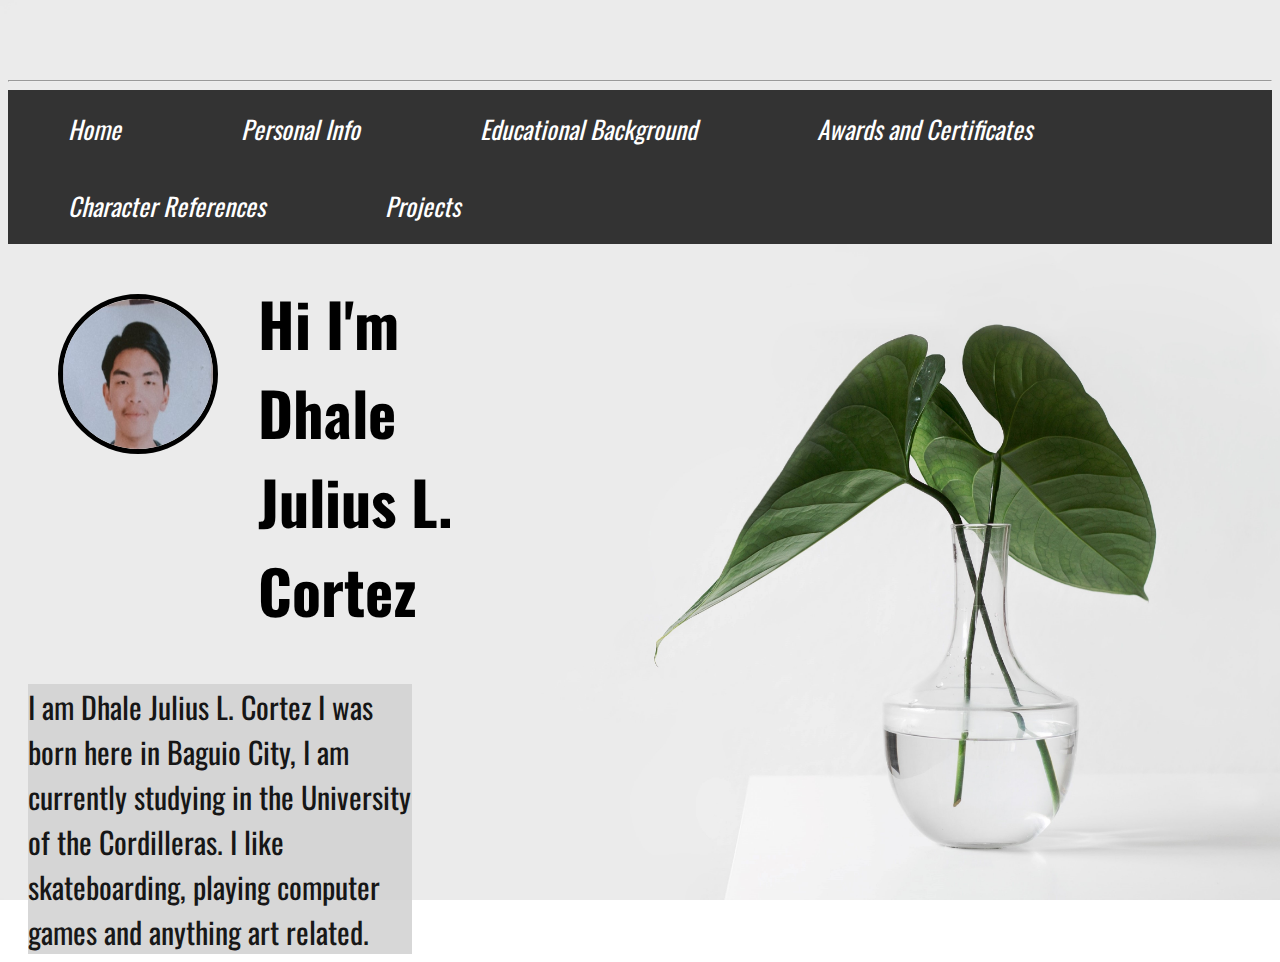
<file: index.html>
<!DOCTYPE html>
<html>
<head>
	<title>Resume</title>
	<link rel="stylesheet" href="designcss.css">
	<link rel="preconnect" href="https://fonts.gstatic.com">
	<link href="https://fonts.googleapis.com/css2?family=Oswald:wght@300&display=swap" rel="stylesheet">
</head>
<body>
	<iframe class="center"; src="https://giphy.com/embed/yXT31xjlfwYak" width="480" height="60" frameBorder="0" class="giphy-embed"></iframe>
	<hr>
	

	<ul>
  		<li><a class="active" href="index.html"><em>Home</em></a></li>
  		<li><a href="personalinfo.html"><em>Personal Info</em></a></li>
  		<li><a href="educationalbkg.html"><em>Educational Background</em></a></li>
  		<li><a href="awards.html"><em>Awards and Certificates</em></a></li>
  		<li><a href="references.html"><em>Character References</em></a></li>
  		<li><a href="projects.html"><em>Projects</em></a></li>

	</ul>


	<a>
		<img  src="Images/Profile.jpg" class = "profile border" alt="Profile pic"width="150" height="150">
	</a>
	
	<h2 class= "hi">Hi I'm Dhale Julius L. Cortez</h2>
	
	<div class="edu arrange">
		I am Dhale Julius L. Cortez I was born here in Baguio City, I am currently studying in the University of the Cordilleras. I like skateboarding, playing computer games and anything art related. 
	</div>




</body>
</html>
</file>
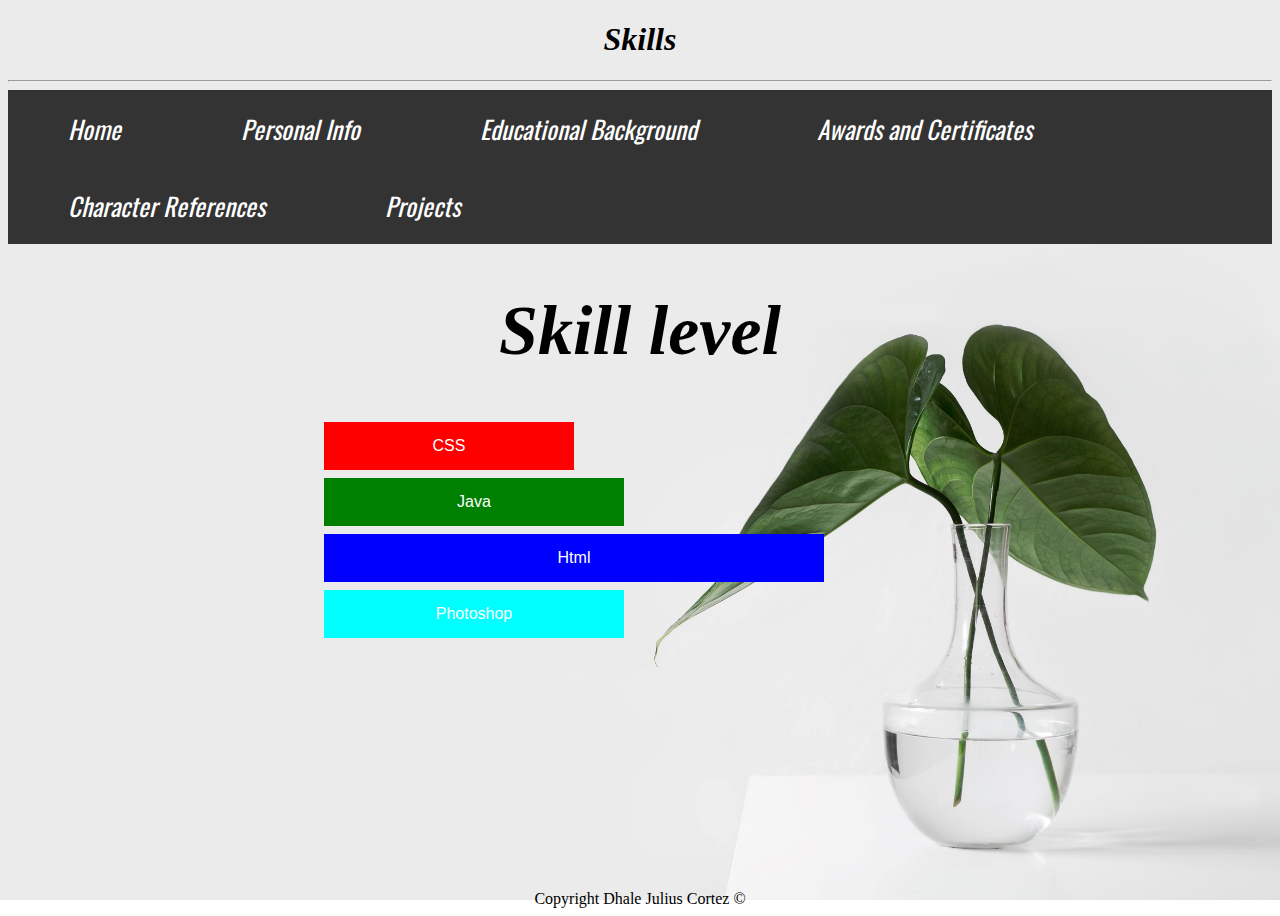
<file: awards.html>
<!DOCTYPE html>
<html>
<head>
	<title>Resume</title>
	<link rel="stylesheet" href="designcss.css">
	<link rel="preconnect" href="https://fonts.gstatic.com">
	<link href="https://fonts.googleapis.com/css2?family=Oswald:wght@300&display=swap" rel="stylesheet">
</head>
<body>
	
	<h1><em> Skills</em></h1>
	<hr>
	
	<ul>
  		<li><a class="active" href="index.html"><em>Home</em></a></li>
  		<li><a href="personalinfo.html"><em>Personal Info</em></a></li>
  		<li><a href="educationalbkg.html"><em>Educational Background</em></a></li>
  		<li><a href="awards.html"><em>Awards and Certificates</em></a></li>
  		<li><a href="references.html"><em>Character References</em></a></li>
  		<li><a href="projects.html"><em>Projects</em></a></li>	
	</ul>
	
		<h1 class="edu"><em> Skill level</em></h1>

		
		<button class="button button1">CSS</button><br>
		<button class="button button2">Java</button><br>
		<button class="button button3">Html</button>
		<button class="button button4">Photoshop</button>






	<footer>
	Copyright Dhale Julius Cortez &copy;
	</footer>


</body>
</html>
</file>
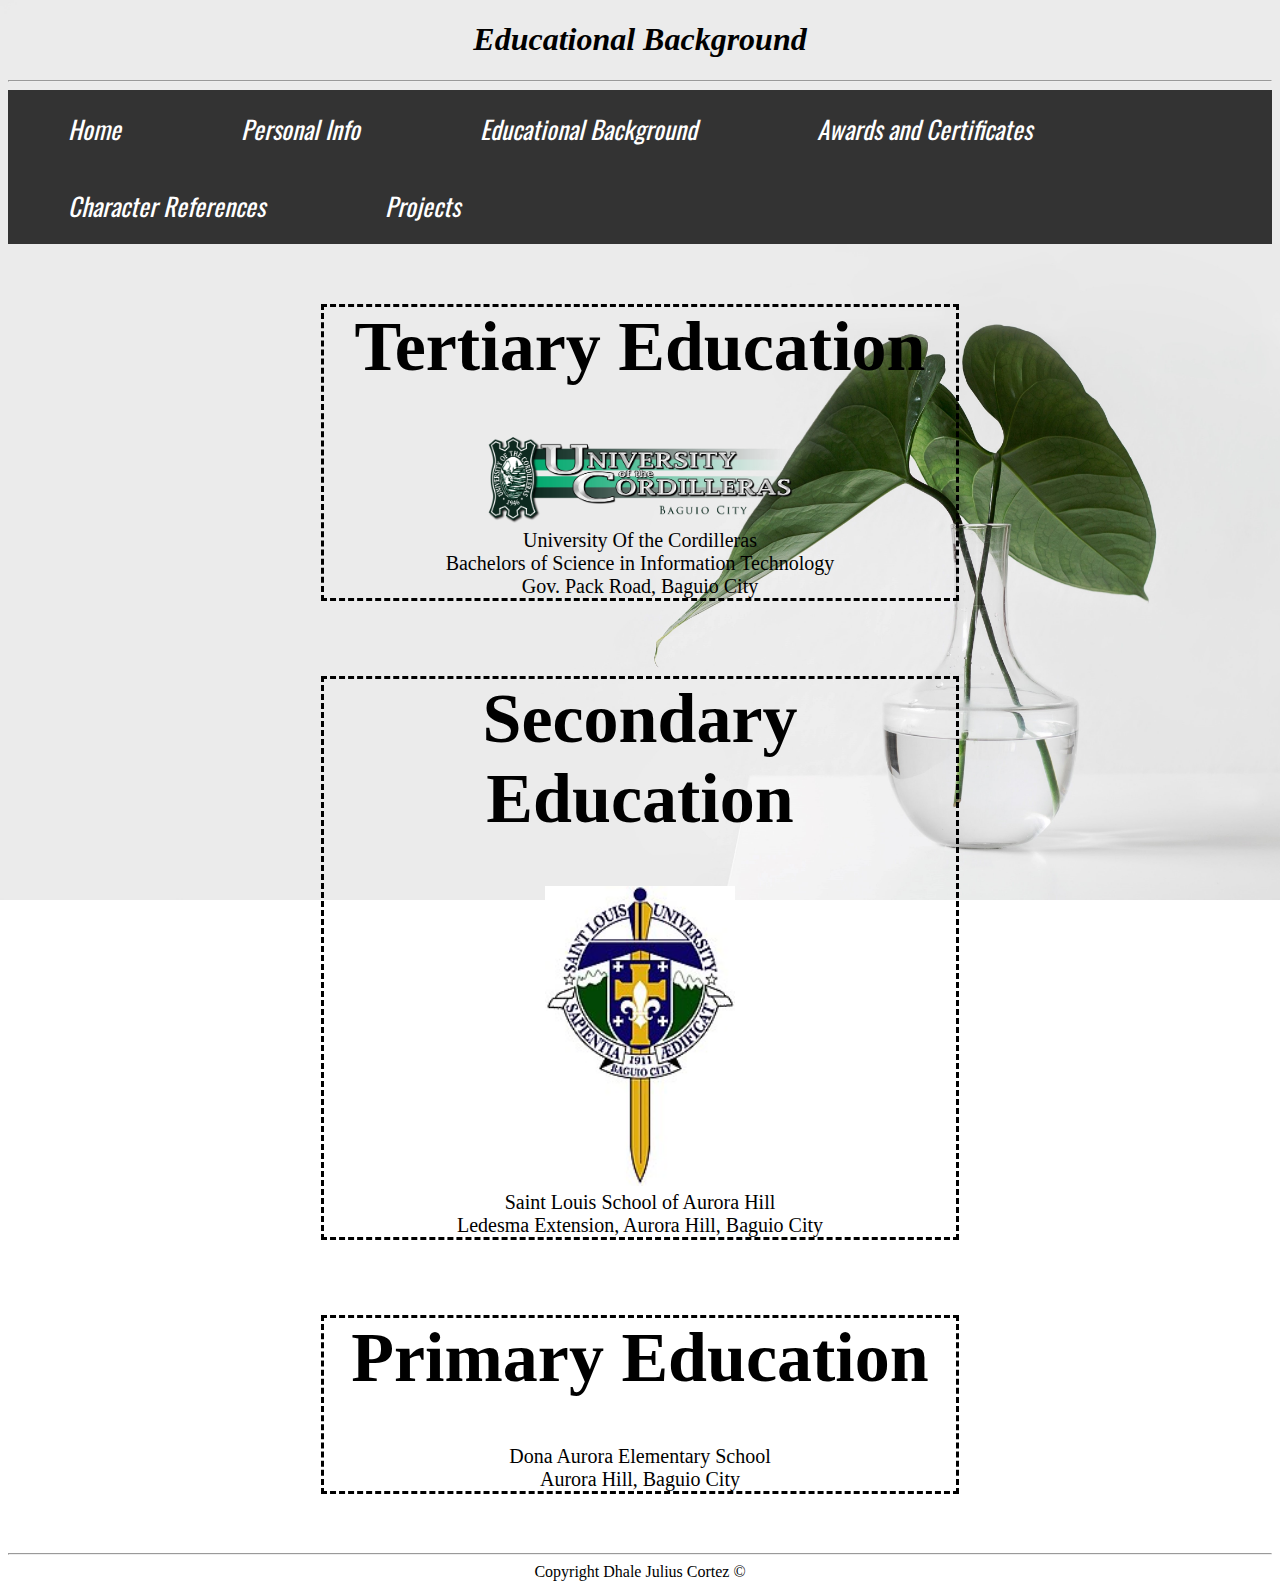
<file: educationalbkg.html>
<!DOCTYPE html>
<html>
<head>
	<title>Resume</title>
	<link rel="stylesheet" href="designcss.css">
	<link rel="preconnect" href="https://fonts.gstatic.com">
	<link href="https://fonts.googleapis.com/css2?family=Oswald:wght@300&display=swap" rel="stylesheet">
</head>
<body>
	
	<h1><em> Educational Background</em></h1>
	<hr>
	<ul>
  		<li><a class="active" href="index.html"><em>Home</em></a></li>
  		<li><a href="personalinfo.html"><em>Personal Info</em></a></li>
  		<li><a href="educationalbkg.html"><em>Educational Background</em></a></li>
  		<li><a href="awards.html"><em>Awards and Certificates</em></a></li>
  		<li><a href="references.html"><em>Character References</em></a></li>
  		<li><a href="projects.html"><em>Projects</em></a></li>
	</ul>


		
		<div class = ter>
		<h1 class = "edu">Tertiary Education</h1>
		<img src="Images/uc.png" width="50%" height="auto">
			<br>
			University Of the Cordilleras 
			<br>
			Bachelors of Science in Information Technology 
			<br> Gov. Pack Road, Baguio City
			<br>
		</div>	
			
		<br>

		<div class = ter>
		<h1 class = "edu">Secondary Education</h1>
		<img src="Images/slah.jpg" width="30%" height="300px">
				<br>		
				Saint Louis School of Aurora Hill
				<br>
				Ledesma Extension, Aurora Hill, Baguio City
				<br>
		</div>
		
		<br>

		<div class = ter>
		<h1 class = "edu">Primary Education</h1>
		
				Dona Aurora Elementary School
				<br>
				Aurora Hill, Baguio City</td></tr>
				<br>
		</div>

	<br><br><br>
	
	<hr>
	
	<footer>
	Copyright Dhale Julius Cortez &copy;
	</footer>


</body>
</html>
</file>
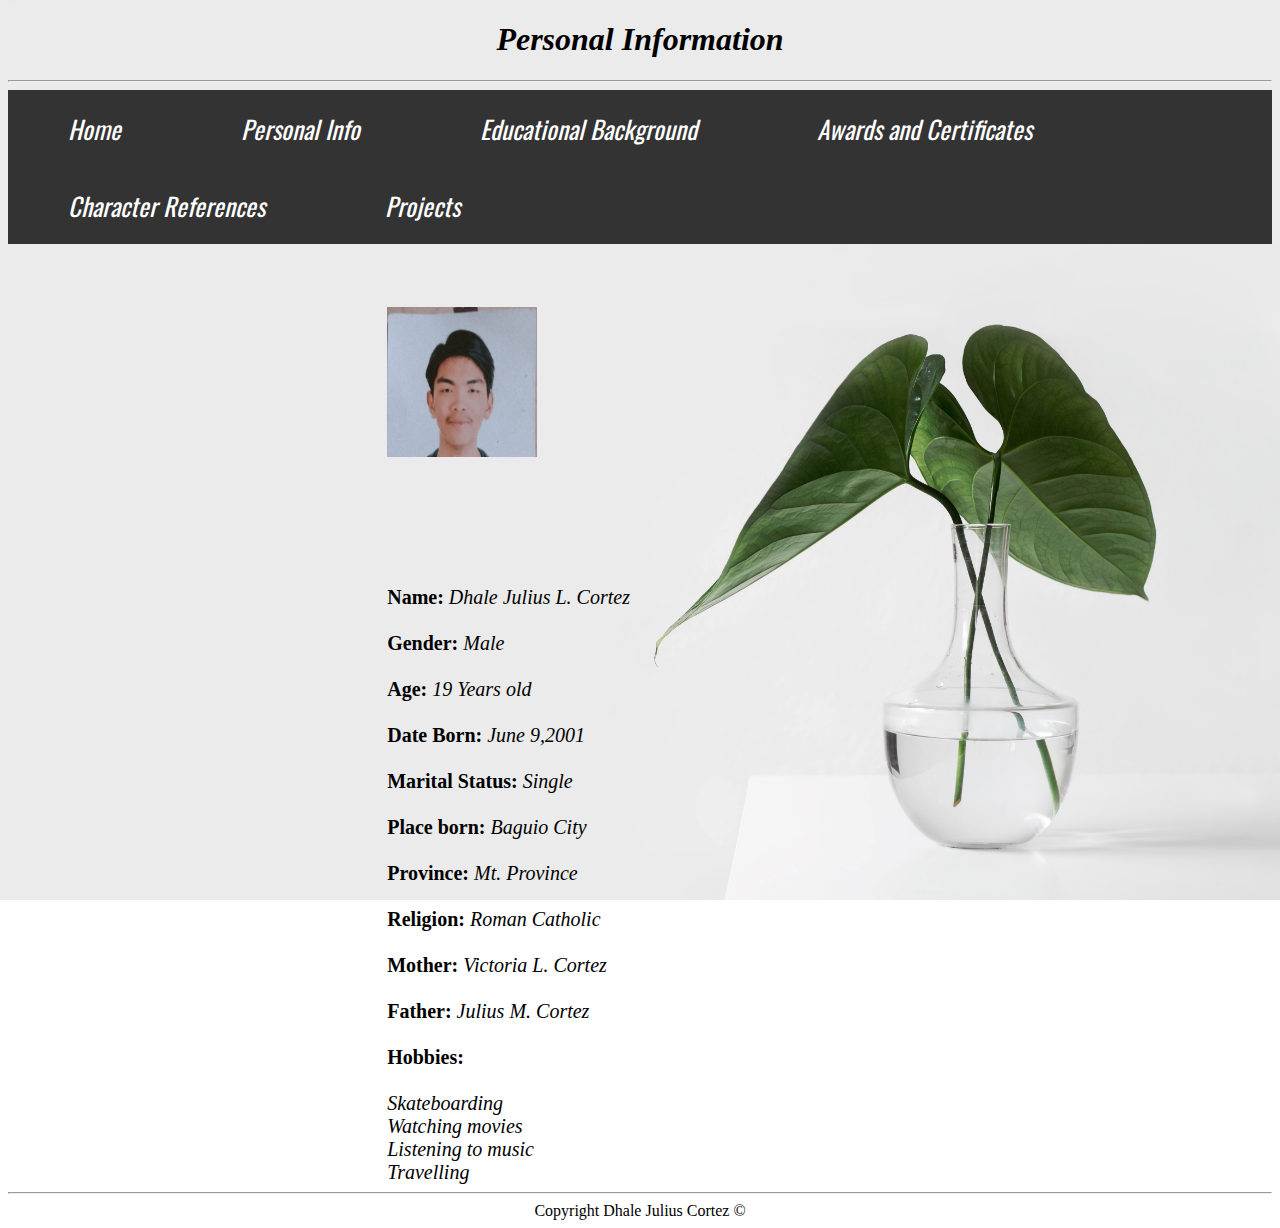
<file: personalinfo.html>
<!DOCTYPE html>
<html>
<head>
	<title>Resume</title>
	<link rel="stylesheet" href="designcss.css">
	<link rel="preconnect" href="https://fonts.gstatic.com">
	<link href="https://fonts.googleapis.com/css2?family=Oswald:wght@300&display=swap" rel="stylesheet">
</head>
<body>
	
	<h1><em> Personal Information</em></h1>
	<hr>
	<ul>
  		<li><a class="active" href="index.html"><em>Home</em></a></li>
  		<li><a href="personalinfo.html"><em>Personal Info</em></a></li>
  		<li><a href="educationalbkg.html"><em>Educational Background</em></a></li>
  		<li><a href="awards.html"><em>Awards and Certificates</em></a></li>
  		<li><a href="references.html"><em>Character References</em></a></li>
  		<li><a href="projects.html"><em>Projects</em></a></li>


	</ul>
		
	

		<!-- INFORMATION-->
		<div class = move>
	
			<img src="Images/Profile.jpg" class = "photo" alt="Profile pic"width="150" height="150">
			<br><br>
			<Strong>Name:</Strong> <em> Dhale Julius L. Cortez</em>
			<br><br>
			<Strong>Gender:</Strong> <em> Male</em>
			<br><br>
			<Strong>Age:</Strong> <em> 19 Years old</em>
			<br><br>
			<Strong>Date Born:</Strong> <em> June 9,2001</em>
			<br><br>
			<Strong>Marital Status:</Strong> <em> Single</em>
			<br><br>
			<Strong>Place born:</Strong> <em> Baguio City</em>
			<br><br>
			<Strong>Province:</Strong> <em> Mt. Province</em>
			<br><br>
			<Strong>Religion:</Strong> <em> Roman Catholic</em>
			<br><br>
			<Strong>Mother:</Strong> <em> Victoria L. Cortez</em>
			<br><br>
			<Strong>Father:</Strong> <em> Julius M. Cortez</em>
			<br><br>
			

			<!-- UNLISTED "HOBBIES"-->
			<strong>Hobbies:</strong>
				<br><br>
				<em>Skateboarding</em>
				<br>
				<em>Watching movies</em>
				<br>
				<em>Listening to music</em>
				<br>
				<em>Travelling</em>
				
				<br>
		</div>

	<hr>
	<footer>
	Copyright Dhale Julius Cortez &copy;
	</footer>

</body>
</html>
</file>
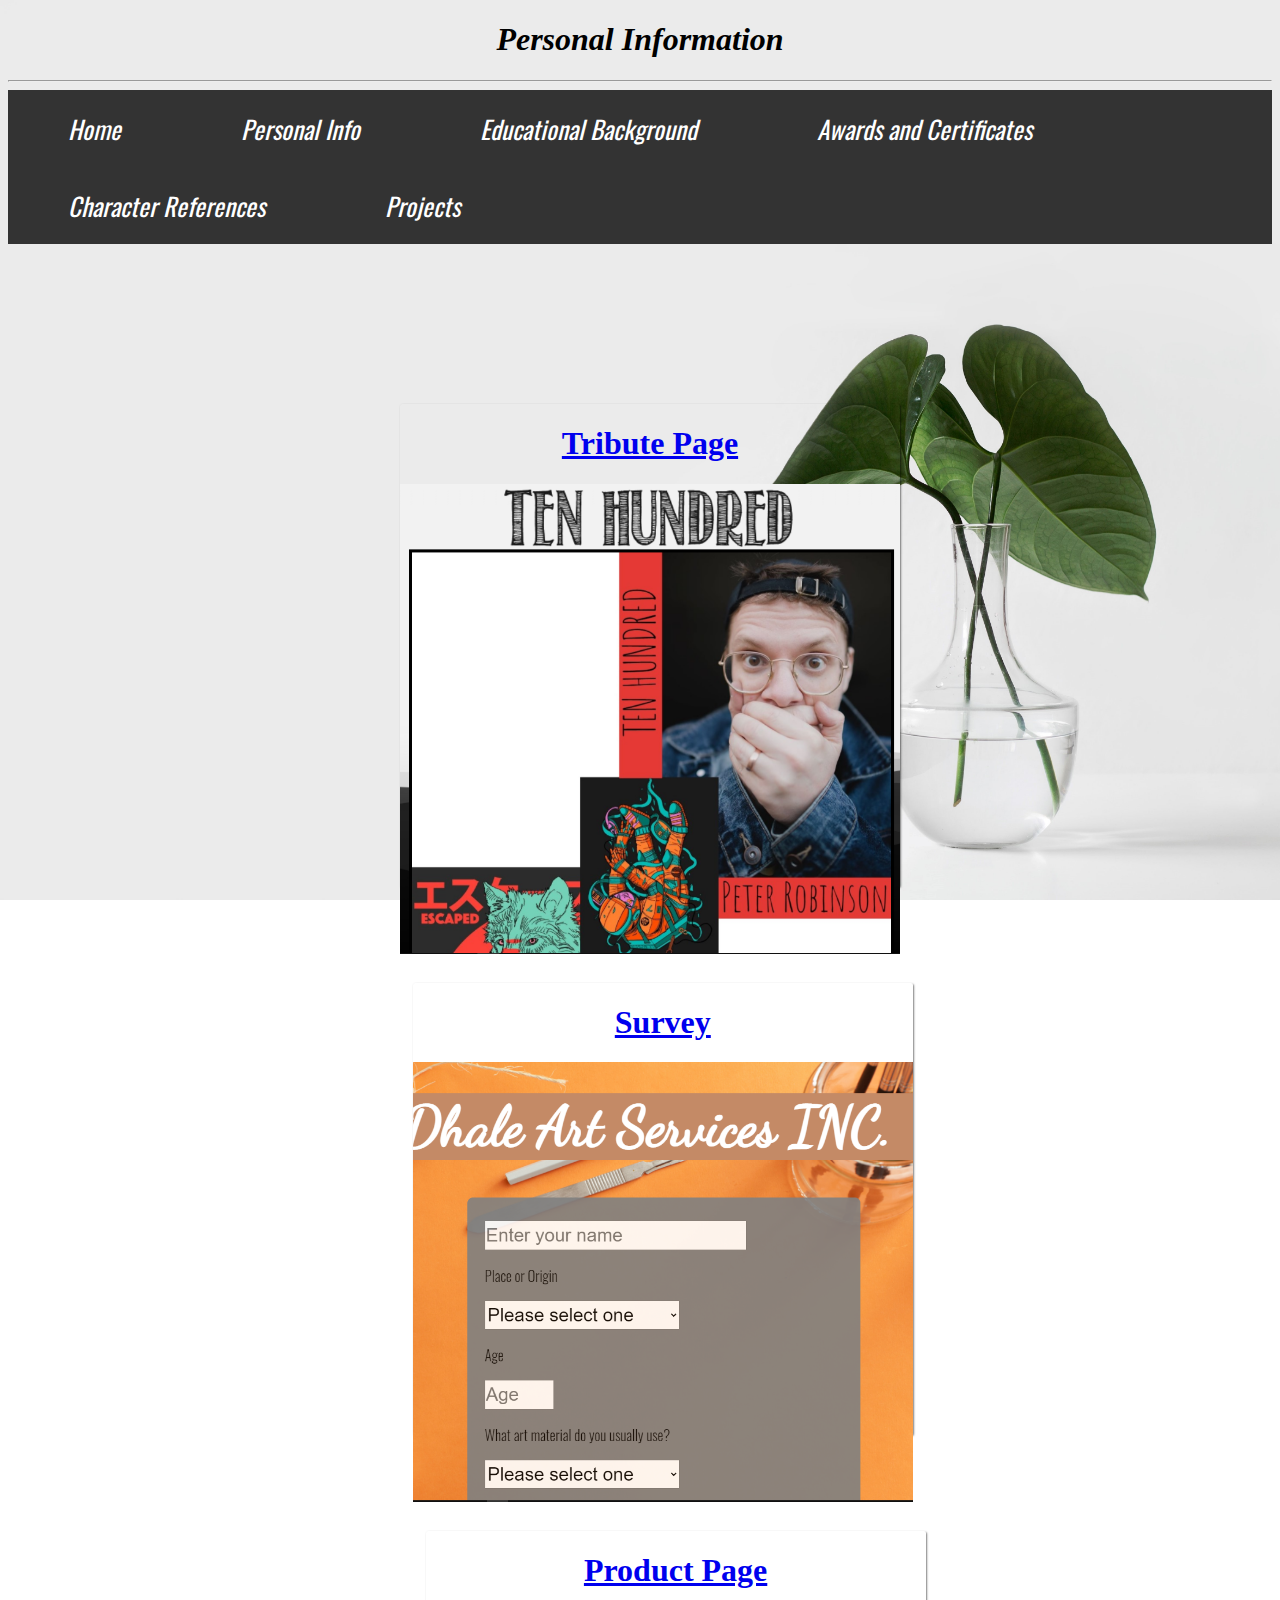
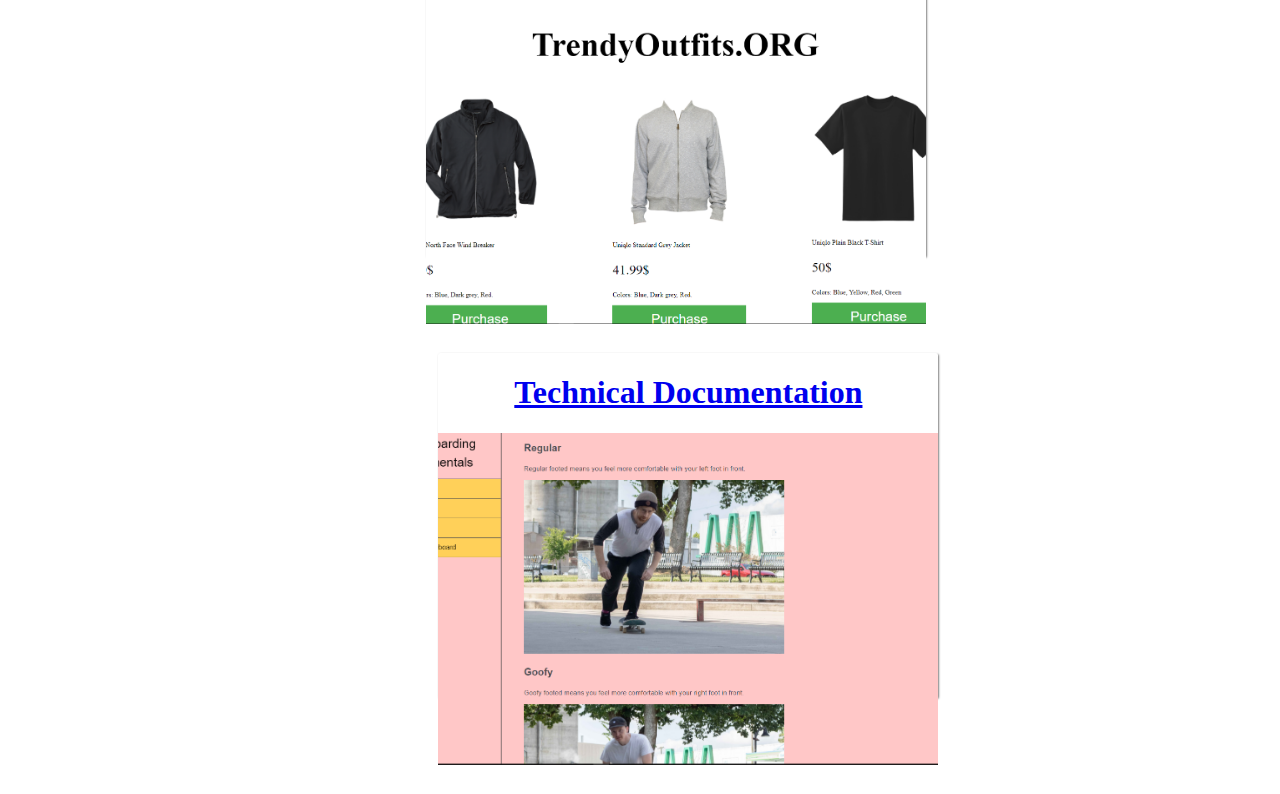
<file: projects.html>
<!DOCTYPE html>
<html>
<head>
	<title>Resume</title>
	<link rel="stylesheet" href="designcss.css">
	<link rel="preconnect" href="https://fonts.gstatic.com">
	<link href="https://fonts.googleapis.com/css2?family=Oswald:wght@300&display=swap" rel="stylesheet">
</head>
<body>
	
	<h1><em> Personal Information</em></h1>
	<hr>
	<ul>
  		<li><a class="active" href="index.html"><em>Home</em></a></li>
  		<li><a href="personalinfo.html"><em>Personal Info</em></a></li>
  		<li><a href="educationalbkg.html"><em>Educational Background</em></a></li>
  		<li><a href="awards.html"><em>Awards and Certificates</em></a></li>
  		<li><a href="references.html"><em>Character References</em></a></li>
  		<li><a href="projects.html"><em>Projects</em></a></li>


	</ul>

<section id="projects" class="projects-section">
  <div class="projects-grid">
    <a
      href="https://dhacorte.github.io/Tributet/"
      target="_blank"
      class="project project-tile"
    >
    	 <h1>Tribute Page</h1>
      <img
        class="project-image"
        src="Images/tribute.PNG"
        alt="project"
      />
    </a>
  </div>

<section id="projects" class="projects-section">
  <div class="projects-grid">
    <a
      href="https://dhacorte.github.io/SurveyPage/"
      target="_blank"
      class="project project-tile"
    >
    	 <h1>Survey</h1>
      <img
        class="project-image"
        src="Images/survey.PNG"
        alt="project"
      />
    </a>
  </div>

  <section id="projects" class="projects-section">
  <div class="projects-grid">
    <a
      href="https://dhacorte.github.io/Product/"
      target="_blank"
      class="project project-tile"
    >
       <h1>Product Page</h1>
      <img
        class="project-image"
        src="Images/product.PNG"
        alt="project"
      />
    </a>
  </div>
  


  <section id="projects" class="projects-section">
  <div class="projects-grid">
    <a
      href="https://dhacorte.github.io/Technicaldocumentation/"
      target="_blank"
      class="project project-tile"
    >
      <h1>Technical Documentation</h1>
      <img
        class="project-image"
        src="Images/tech.PNG"
        alt="project"
      />
    </a>
  </div>

		
	

</body>
</html>
</file>
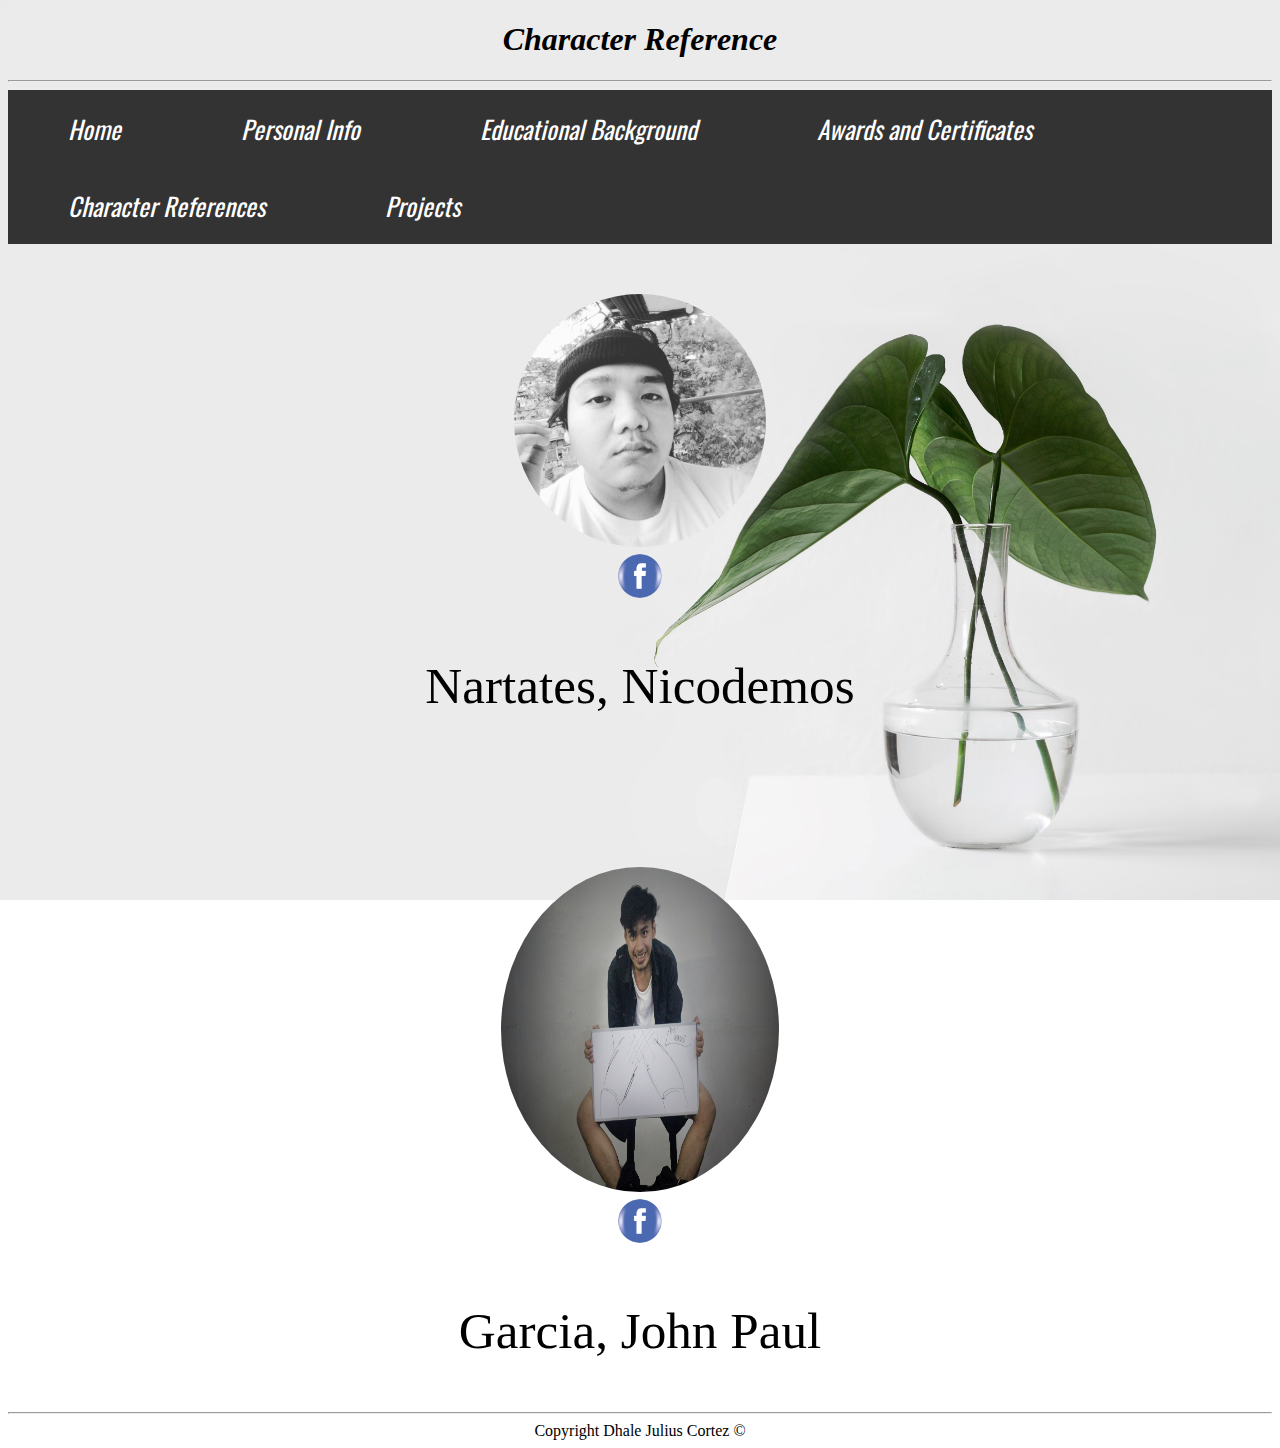
<file: references.html>
<!DOCTYPE html>
<html>
<head>
	<title>Resume</title>
	<link rel="stylesheet" href="designcss.css">
	<link rel="preconnect" href="https://fonts.gstatic.com">
	<link href="https://fonts.googleapis.com/css2?family=Oswald:wght@300&display=swap" rel="stylesheet">
</head>


	<h1><em> Character Reference</em></h1>
<body>
	
	<hr>
	<ul>
  		<li><a class="active" href="index.html"><em>Home</em></a></li>
  		<li><a href="personalinfo.html"><em>Personal Info</em></a></li>
  		<li><a href="educationalbkg.html"><em>Educational Background</em></a></li>
  		<li><a href="awards.html"><em>Awards and Certificates</em></a></li>
  		<li><a href="references.html"><em>Character References</em></a></li>
  		<li><a href="projects.html"><em>Projects</em></a></li>
	</ul>
</body>
	

	<img src="Images/nic.jpg" class = "profile1">
	<form action="https://www.facebook.com/Esketingboardnico01" class = "fb">
		<input type="image" src="Images/fb.png" alt="Submit" width="100" class = "fb" height="100">
	</form>

	<p class = "reference">Nartates, Nicodemos</p>
	
	<img src="Images/jp.jpg" class = "profile2">
	<form action="https://www.facebook.com/johnpaul.garcia.12935756" class = "fb">
		<input type="image" src="Images/fb.png" alt="Submit" width="100" class = "fb" height="100">
	</form>
	<p class = "reference">Garcia, John Paul</p>


	<hr>

	<footer>
	Copyright Dhale Julius Cortez &copy;
	</footer>


</body>
</html>
</file>
<file: designcss.css>
h1 {text-align: center;}
header {text-align: center;}
footer {text-align: center;}
img {text-align: center;}
h3 {text-align: center;}



/* navigation button*/
body {
  	background-image: url(Images/BG1.jpg);
  	background-repeat: no-repeat;
  	background-attachment: fixed;
  	background-size: 100% 100%;
}


ul {
  list-style-type: none;
  margin: 0;
  padding: 0;
  overflow: hidden;
  background-color: #333;
}
li {
  float: left;
}

li a {
  font-family: 'Oswald', sans-serif;		
  font-size: 25px;
  display: block;
  color: white;
  text-align: center;
  padding: 20px 60px;
  text-decoration: none;
}

li a:hover {
  background-color: #111;
}

/*PERSONAL INFO DASHED BOX*/
.div {
  outline-style: dashed;
  background-color: none;
  width: 500px;
  border: none;
  padding: 30px;

}

/*REFERENCE DASHED BOX*/
div.personal {
  outline-style: dashed;
  background-color: lightgrey;
  opacity: 0.9;
  width: 600px;
  border: none;
  padding: 30px;
  margin-left: 350px;
  margin-top: 10px;


}

/*IMAGE IN PERSONAL INFO*/
.move{

  margin-left: 30%;
  margin-top: 5%;
  height: auto;
  width: 40%;
  font-size: 20px;
}

.photo{
  margin-bottom: 20%;
}

/*IMAGE IN AWARDS*/
a.move1{
  position: relative;
  top: 10px;
  left: 550px;
}
a.move2{
  position: relative;
  top: 0px;
  left: 550px;
}
a.move3{
  position: relative;
  top: 0px;
  left: 300px;
}

/*PROFILE PIC*/
img.border{
	border-color: black;
	border-width: 5px;
	border-style: solid;
}

img.profile{
	border-radius: 450px;
	margin-top: 50px;
	margin-left: 50px;
	max-width: 100%;
	height: auto;
	width: auto;
	height: 150px;
	width: 150px;

}

img.profile1{
  border-radius: 450px;
  margin-top: 50px;
  margin-left: 40%;
  max-width: 100%;
  height: auto;
  width: auto;
  height: auto;
  width: 20%;



}


img.profile2{
  border-radius:100%;
  margin-top: 100px;
  margin-left: 39%;
  height: auto;
  width: 22%;
  height: 325px;



}

/*Hi I'M DHALE */
h2.hi{

	font-family: 'Oswald', sans-serif;
	font-size: 60px;
	margin-left: 250px;
	width: auto;
	width: 20vw;
	margin-top: -180px;
	
}



/*FONT IN EDUCATIONAL BKG.*/
h1.edu{
	font-family: Brush Script MT,cursive;
	font-size: 70px;
}
h1.edu1{
	font-family: Brush Script MT,cursive;
	font-size: 70px;
	text-align: left;
}
/*Tertiary*/
.ter{
	text-align: center;
	outline-style: dashed;
	width: 50%;
	margin-left: 25%;
  margin-top: 5%;
  font-size: 20px;
}


/*SHORT INTRO*/
div.arrange{
	background-color: lightgrey;
	opacity: 0.9;
	outline-color: black;



}

div.edu{
	font-family: 'Oswald', sans-serif;
	font-size: 30px;
	width: 30vw;
	margin-left: 20px;

}

iframe.center{
	margin-left: auto;
	margin-right: auto;
	width: 100%;

}

.button {
  
  border: none;
  color: white;
  padding: 15px 32px;
  text-decoration: none;
  display: inline-block;
  font-size: 16px;
  margin: 4px 2px;
  cursor: pointer;
  margin-left: 25%;
}

.button1 {width: 250px; background-color: red;}
.button2 {width: 300px; background-color: green;}
.button3 {width: 500px;  background-color:  blue;}
.button4 {width: 300px;  background-color:  cyan; margin-bottom: 20%;}

.reference{
  text-align: center;
  font-size: 4vw;
}
.fb{
  margin-left: 40%;
  height: auto;
  width: 20%;
}

.projects-section {
  text-align: center;
  padding: 10rem 2rem;
  background: var(--main-blue);
}

.projects-section-header {
  max-width: 640px;
  margin: 0 auto 6rem auto;
  border-bottom: 0.2rem solid var(--main-white);
}

@media (max-width: 28.75em) {
  .projects-section-header {
    font-size: 4rem;
  }
}

/* "Automagic" image grid using no media queries */
.projects-grid {
  float: left;
  display: grid;
  grid-template-columns: repeat(auto-fit, minmax(320px, 1fr));
  grid-gap: 4rem;
  height: auto;
  width: 100%;
  max-width: 500px;
  margin: 0 auto;
  margin-bottom: 6rem;
  margin-left: 30%

}

@media (max-width: 30.625em) {
  .projects-section {
    padding: 6rem 1rem;
  }

  .projects-grid {
    grid-template-columns: 1fr;
  }
}

.project {
  background: var(--main-gray);
  box-shadow: 1px 1px 2px rgba(0, 0, 0, 0.5);
  border-radius: 2px;
}

.code {
  color: var(--main-gray);
  transition: color 0.3s ease-out;
}

.project:hover .code {
  color: #ff7f50;
}

.project-image {
  height: calc(100% - 0.8rem);
  width: 100%;
  object-fit: cover;
}

.project-title {
  font-size: 2rem;
  padding: 2rem 0.5rem;
}

.btn {
  display: inline-block;
  padding: 1rem 2rem;
  border-radius: 1px;
}

.btn-show-all {
  font-size: 2rem;
  background: var(--main-gray);
  transition: background 0.3s ease-out;
}

.btn-show-all:hover {
  background: var(--main-red);
}

.btn-show-all:hover > i {
  transform: translateX(2px);
}

.btn-show-all > i {
  margin-left: 10px;
  transform: translateX(0);
  transition: transform 0.3s ease-out;
}
</file>
